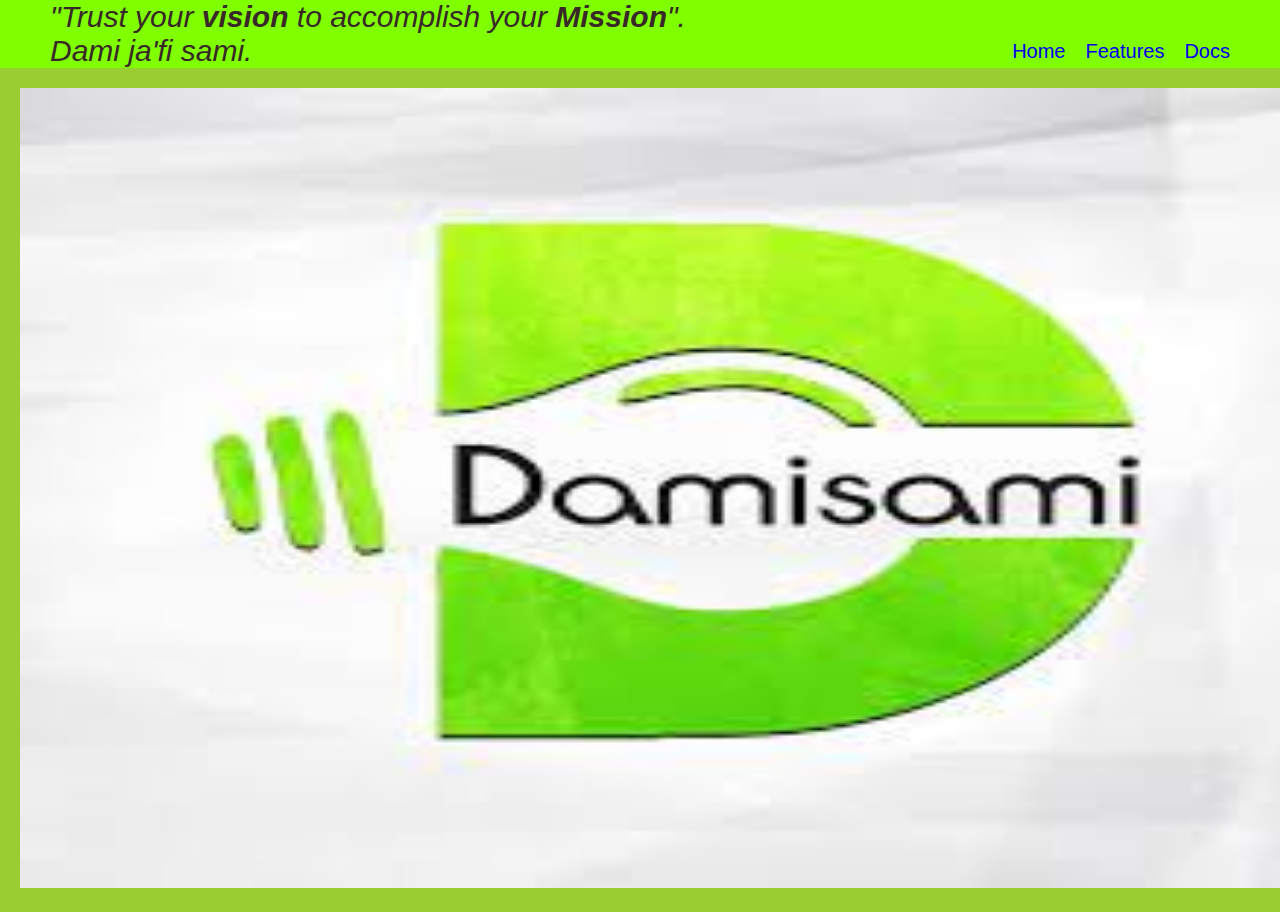
<file: quote.html>
<!DOCTYPE html>
<html lang="en">
<head>
    <meta charset="UTF-8">
    <meta http-equiv="X-UA-Compatible" content="IE=edge">
    <meta name="viewport" content="width=device-width, initial-scale=1.0">
    <link rel="stylesheet" href="/style.css">
    <title>Dami's website</title>
</head>
<body>
  <section class="vision">
  <i class="trust">"Trust your <b>vision</b> to accomplish your <b>Mission</b>".
  <br>Dami ja'fi sami.</i>
  <div class="home">
    <li><a href="index.html">Home</a></li>
    <li><a href="Features.html">Features</a></li>
    <li><a href="docs.html">Docs</a></li>
</div>
</section>
<section class="White-logo">
  <img class="white-logo" src="image/ds logo.jpg" alt="">
</section>
</body>
</html>
</file>
<file: style.css>
body{
    margin: 0;
    padding: 0;
    box-sizing: border-box;
    background-color: yellowgreen
}
.dami{
    font-family: Arial, Helvetica, sans-serif;
    margin: 20px 50px;
    color: rgb(56, 40, 40);
}
.hello{
    margin-left: 50px;
    font-family: Arial, Helvetica, sans-serif;
    color: rgb(56, 40, 40);
    font-size: 20px;
}
.home{
    font-size: 20px;
    font-family: Arial, Helvetica, sans-serif;
    padding-top: 40px;
    display: flex;  
}
.navbar{
    background-color: chartreuse; 
    margin: 0 0;
    padding: 0 50px;
    display: flex;
    justify-content: space-between;
}
.logo{
    width: 150px;
    height: 100px;
}
.quote{
    color: rgb(56, 40, 40);
    margin: auto;
}
.djs{
    margin-left: 20px;
}
.contact{
    text-align: center;
    height: 150px;
    padding-left: 50px;
    padding-top: 30px;
    margin-top: 100px;
    color: whitesmoke;
    background-color: rgb(114, 107, 107)
}
.auto{
    display: flex;
    font-size: 20px;
}
li{
    text-decoration: none;
    text-decoration-style: none;
    list-style: none;
}
a {
    text-decoration: none;
    margin-left: 20px;
}
.three{
    font-size: 25px;
    margin: 0% 20%;
}
.reason{
    font-size: 35px;
}
.djss{
    width: 50px;
    height: 30px;
    margin-bottom: 50px;
}
.trust{
    font-family: Arial, Helvetica, sans-serif;
    font-size: 30px;
    color: rgb(56, 40, 40);   
}
.vision{
    background-color: chartreuse; 
    margin: 0 0;
    padding: 0 50px;
    display: flex;
    justify-content: space-between;
}
.white-logo{
    margin-left: 20%;
    margin: 20px 20px;
    height: 50rem;
    width: 82rem;
}
</file>
